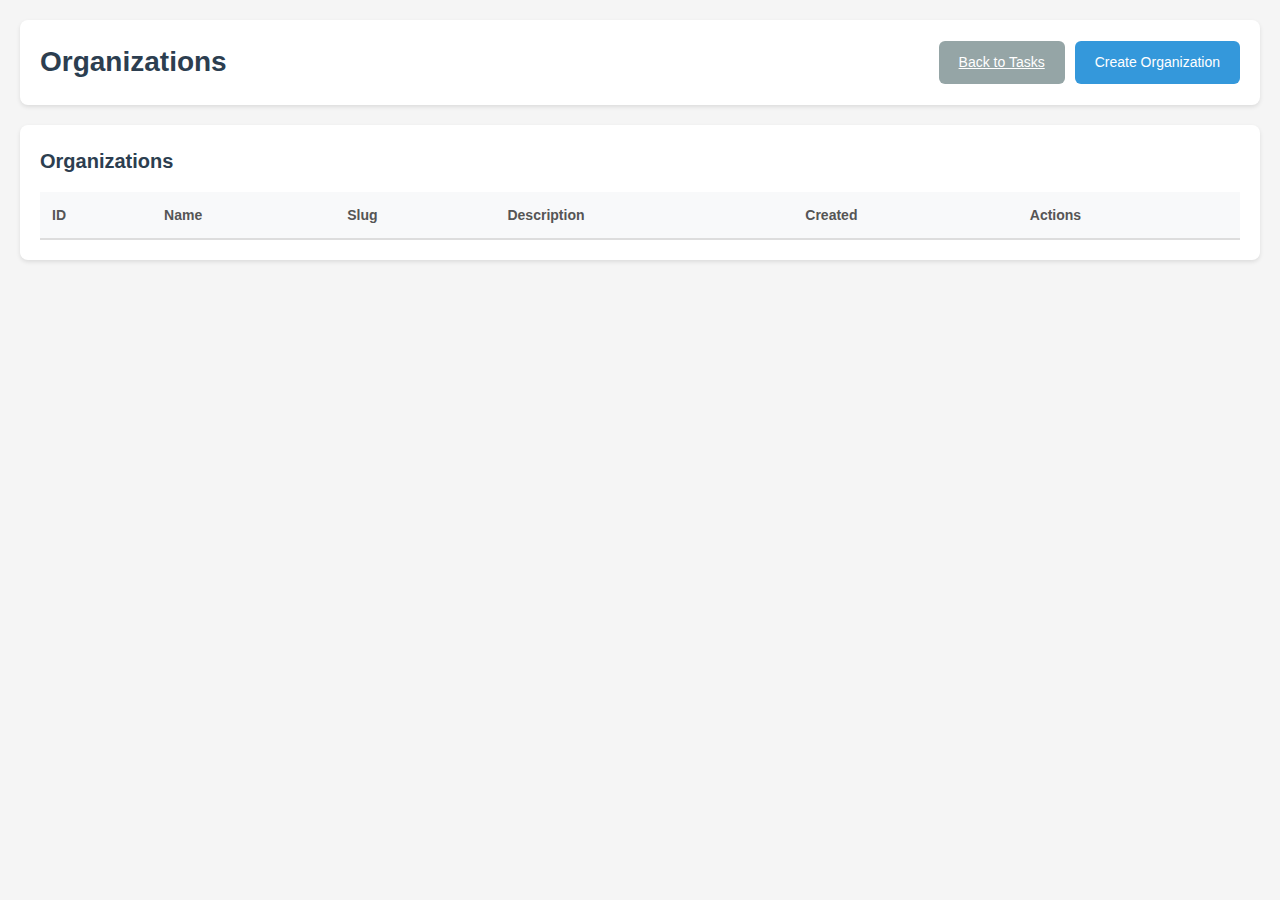
<file: static/organizations.html>
<!DOCTYPE html>
<html lang="en">
<head>
    <meta charset="UTF-8">
    <meta name="viewport" content="width=device-width, initial-scale=1.0">
    <title>Organizations - TODO Task Management</title>
    <link rel="stylesheet" href="/static/styles.css">
</head>
<body>
    <div class="container">
        <header>
            <h1>Organizations</h1>
            <div class="header-actions">
                <a href="/static/index.html" class="btn btn-secondary">Back to Tasks</a>
                <button id="createOrgBtn" class="btn btn-primary">Create Organization</button>
            </div>
        </header>

        <!-- Error Message -->
        <div id="errorMessage" class="error" style="display: none;"></div>

        <!-- Loading Indicator -->
        <div id="loadingIndicator" class="loading" style="display: none;">
            <div class="spinner"></div>
            <span>Loading organizations...</span>
        </div>

        <!-- Organizations List -->
        <section class="tasks-section">
            <div class="table-header">
                <h2>Organizations</h2>
            </div>
            <div class="table-container">
                <table id="organizationsTable">
                    <thead>
                        <tr>
                            <th>ID</th>
                            <th>Name</th>
                            <th>Slug</th>
                            <th>Description</th>
                            <th>Created</th>
                            <th>Actions</th>
                        </tr>
                    </thead>
                    <tbody id="organizationsTableBody">
                        <!-- Organizations will be populated here -->
                    </tbody>
                </table>
            </div>
        </section>
    </div>

    <!-- Create/Edit Organization Modal -->
    <div id="orgModal" class="modal" style="display: none;">
        <div class="modal-content">
            <div class="modal-header">
                <h2 id="orgModalTitle">Create Organization</h2>
                <button class="modal-close" onclick="closeOrgModal()">&times;</button>
            </div>
            <form id="orgForm">
                <div class="form-group">
                    <label for="orgName">Name *</label>
                    <input type="text" id="orgName" required>
                </div>
                <div class="form-group">
                    <label for="orgDescription">Description</label>
                    <textarea id="orgDescription" rows="3"></textarea>
                </div>
                <div class="form-actions">
                    <button type="submit" class="btn btn-primary">Save</button>
                    <button type="button" class="btn btn-secondary" onclick="closeOrgModal()">Cancel</button>
                </div>
            </form>
        </div>
    </div>

    <!-- Organization Members Modal -->
    <div id="membersModal" class="modal" style="display: none;">
        <div class="modal-content modal-large">
            <div class="modal-header">
                <h2 id="membersModalTitle">Organization Members</h2>
                <button class="modal-close" onclick="closeMembersModal()">&times;</button>
            </div>
            <div style="padding: 20px;">
                <div style="margin-bottom: 20px;">
                    <h3>Add Member</h3>
                    <form id="addMemberForm" style="display: flex; gap: 10px; align-items: flex-end;">
                        <div class="form-group" style="flex: 1; margin-bottom: 0;">
                            <label for="memberUserId">User ID *</label>
                            <input type="number" id="memberUserId" required min="1">
                        </div>
                        <div class="form-group" style="flex: 1; margin-bottom: 0;">
                            <label for="memberRoleId">Role ID (optional)</label>
                            <input type="number" id="memberRoleId" min="1">
                        </div>
                        <button type="submit" class="btn btn-primary">Add Member</button>
                    </form>
                </div>
                <div>
                    <h3>Members</h3>
                    <div id="membersList">
                        <!-- Members will be populated here -->
                    </div>
                </div>
            </div>
        </div>
    </div>

    <script src="/static/tenant-api.js"></script>
    <script>
        let currentOrgId = null;
        let organizations = [];

        // Initialize
        document.addEventListener('DOMContentLoaded', () => {
            setupEventListeners();
            loadOrganizations();
        });

        function setupEventListeners() {
            document.getElementById('createOrgBtn').addEventListener('click', () => {
                openOrgModal();
            });

            document.getElementById('orgForm').addEventListener('submit', saveOrganization);

            document.getElementById('addMemberForm').addEventListener('submit', addMember);

            // Close modals on outside click
            document.getElementById('orgModal').addEventListener('click', (e) => {
                if (e.target.id === 'orgModal') {
                    closeOrgModal();
                }
            });

            document.getElementById('membersModal').addEventListener('click', (e) => {
                if (e.target.id === 'membersModal') {
                    closeMembersModal();
                }
            });
        }

        async function loadOrganizations() {
            showLoading();
            hideError();
            
            try {
                organizations = await listOrganizations();
                renderOrganizations();
            } catch (error) {
                showError('Failed to load organizations: ' + error.message);
            } finally {
                hideLoading();
            }
        }

        function renderOrganizations() {
            const tbody = document.getElementById('organizationsTableBody');
            tbody.innerHTML = '';

            if (organizations.length === 0) {
                tbody.innerHTML = '<tr><td colspan="6" style="text-align: center; padding: 40px;">No organizations found</td></tr>';
                return;
            }

            organizations.forEach(org => {
                const row = document.createElement('tr');
                row.innerHTML = `
                    <td>${org.id}</td>
                    <td>${escapeHtml(org.name || '')}</td>
                    <td>${escapeHtml(org.slug || '')}</td>
                    <td>${escapeHtml(org.description || '')}</td>
                    <td>${formatDate(org.created_at)}</td>
                    <td class="actions-cell">
                        <button class="btn btn-small btn-secondary" onclick="viewMembers(${org.id})">Members</button>
                        <button class="btn btn-small btn-secondary" onclick="editOrganization(${org.id})">Edit</button>
                        <button class="btn btn-small btn-danger" onclick="deleteOrg(${org.id})">Delete</button>
                    </td>
                `;
                tbody.appendChild(row);
            });
        }

        function openOrgModal(orgId = null) {
            currentOrgId = orgId;
            const form = document.getElementById('orgForm');
            const title = document.getElementById('orgModalTitle');
            
            if (orgId) {
                title.textContent = 'Edit Organization';
                const org = organizations.find(o => o.id === orgId);
                if (org) {
                    document.getElementById('orgName').value = org.name || '';
                    document.getElementById('orgDescription').value = org.description || '';
                }
            } else {
                title.textContent = 'Create Organization';
                form.reset();
            }
            
            document.getElementById('orgModal').style.display = 'flex';
        }

        function closeOrgModal() {
            document.getElementById('orgModal').style.display = 'none';
            currentOrgId = null;
        }

        async function saveOrganization(e) {
            e.preventDefault();
            
            const data = {
                name: document.getElementById('orgName').value,
                description: document.getElementById('orgDescription').value || null
            };

            try {
                if (currentOrgId) {
                    await updateOrganization(currentOrgId, data);
                    showSuccess('Organization updated successfully!');
                } else {
                    await createOrganization(data);
                    showSuccess('Organization created successfully!');
                }
                
                closeOrgModal();
                loadOrganizations();
            } catch (error) {
                showError('Failed to save organization: ' + error.message);
            }
        }

        async function editOrganization(orgId) {
            openOrgModal(orgId);
        }

        async function deleteOrg(orgId) {
            const org = organizations.find(o => o.id === orgId);
            if (!confirm(`Are you sure you want to delete organization "${org?.name || orgId}"? This action cannot be undone.`)) {
                return;
            }

            try {
                await deleteOrganization(orgId);
                showSuccess('Organization deleted successfully!');
                loadOrganizations();
            } catch (error) {
                showError('Failed to delete organization: ' + error.message);
            }
        }

        async function viewMembers(orgId) {
            currentOrgId = orgId;
            const org = organizations.find(o => o.id === orgId);
            document.getElementById('membersModalTitle').textContent = `Members: ${escapeHtml(org?.name || 'Organization ' + orgId)}`;
            document.getElementById('membersModal').style.display = 'flex';
            document.getElementById('addMemberForm').reset();
            await loadMembers(orgId);
        }

        function closeMembersModal() {
            document.getElementById('membersModal').style.display = 'none';
            currentOrgId = null;
        }

        async function loadMembers(orgId) {
            try {
                const members = await listOrganizationMembers(orgId);
                const membersList = document.getElementById('membersList');
                
                if (members.length === 0) {
                    membersList.innerHTML = '<p>No members found.</p>';
                    return;
                }

                membersList.innerHTML = `
                    <table style="width: 100%;">
                        <thead>
                            <tr>
                                <th>User ID</th>
                                <th>Role ID</th>
                                <th>Joined</th>
                                <th>Actions</th>
                            </tr>
                        </thead>
                        <tbody>
                            ${members.map(m => `
                                <tr>
                                    <td>${m.user_id}</td>
                                    <td>${m.role_id || 'None'}</td>
                                    <td>${formatDate(m.joined_at)}</td>
                                    <td>
                                        <button class="btn btn-small btn-danger" onclick="removeMember(${m.user_id})">Remove</button>
                                    </td>
                                </tr>
                            `).join('')}
                        </tbody>
                    </table>
                `;
            } catch (error) {
                showError('Failed to load members: ' + error.message);
            }
        }

        async function addMember(e) {
            e.preventDefault();
            
            const userId = parseInt(document.getElementById('memberUserId').value);
            const roleId = document.getElementById('memberRoleId').value ? parseInt(document.getElementById('memberRoleId').value) : null;

            try {
                await addOrganizationMember(currentOrgId, userId, roleId);
                showSuccess('Member added successfully!');
                document.getElementById('addMemberForm').reset();
                await loadMembers(currentOrgId);
            } catch (error) {
                showError('Failed to add member: ' + error.message);
            }
        }

        async function removeMember(userId) {
            if (!confirm(`Are you sure you want to remove user ${userId} from this organization?`)) {
                return;
            }

            try {
                await removeOrganizationMember(currentOrgId, userId);
                showSuccess('Member removed successfully!');
                await loadMembers(currentOrgId);
            } catch (error) {
                showError('Failed to remove member: ' + error.message);
            }
        }
    </script>
</body>
</html>
</file>
<file: static/styles.css>
/* Reset and Base Styles */
* {
    margin: 0;
    padding: 0;
    box-sizing: border-box;
}

body {
    font-family: -apple-system, BlinkMacSystemFont, 'Segoe UI', Roboto, 'Helvetica Neue', Arial, sans-serif;
    background-color: #f5f5f5;
    color: #333;
    line-height: 1.6;
}

.container {
    max-width: 1400px;
    margin: 0 auto;
    padding: 20px;
}

/* Header */
header {
    background: white;
    padding: 20px;
    border-radius: 8px;
    margin-bottom: 20px;
    box-shadow: 0 2px 4px rgba(0,0,0,0.1);
    display: flex;
    justify-content: space-between;
    align-items: center;
    flex-wrap: wrap;
    gap: 15px;
}

header h1 {
    color: #2c3e50;
    font-size: 28px;
}

.header-actions {
    display: flex;
    gap: 10px;
}

/* Buttons */
.btn {
    padding: 10px 20px;
    border: none;
    border-radius: 6px;
    cursor: pointer;
    font-size: 14px;
    font-weight: 500;
    transition: all 0.2s;
}

.btn-primary {
    background-color: #3498db;
    color: white;
}

.btn-primary:hover {
    background-color: #2980b9;
}

.btn-secondary {
    background-color: #95a5a6;
    color: white;
}

.btn-secondary:hover {
    background-color: #7f8c8d;
}

.btn-small {
    padding: 6px 12px;
    font-size: 12px;
}

.btn-success {
    background-color: #27ae60;
    color: white;
}

.btn-success:hover {
    background-color: #229954;
}

.btn-danger {
    background-color: #e74c3c;
    color: white;
}

.btn-danger:hover {
    background-color: #c0392b;
}

.btn-warning {
    background-color: #f39c12;
    color: white;
}

.btn-warning:hover {
    background-color: #d68910;
}

/* Filters Section */
.filters {
    background: white;
    padding: 20px;
    border-radius: 8px;
    margin-bottom: 20px;
    box-shadow: 0 2px 4px rgba(0,0,0,0.1);
}

.filters h2 {
    margin-bottom: 15px;
    color: #2c3e50;
    font-size: 20px;
}

.filter-grid {
    display: grid;
    grid-template-columns: repeat(auto-fit, minmax(200px, 1fr));
    gap: 15px;
    margin-bottom: 15px;
}

.filter-group {
    display: flex;
    flex-direction: column;
}

.filter-group label {
    margin-bottom: 5px;
    font-weight: 500;
    color: #555;
    font-size: 14px;
}

.filter-group input,
.filter-group select {
    padding: 8px;
    border: 1px solid #ddd;
    border-radius: 4px;
    font-size: 14px;
}

.filter-group select[multiple] {
    min-height: 80px;
}

.filter-actions {
    display: flex;
    gap: 10px;
    flex-wrap: wrap;
}

/* Loading Indicator */
.loading {
    text-align: center;
    padding: 40px;
    background: white;
    border-radius: 8px;
    margin-bottom: 20px;
}

.spinner {
    border: 4px solid #f3f3f3;
    border-top: 4px solid #3498db;
    border-radius: 50%;
    width: 40px;
    height: 40px;
    animation: spin 1s linear infinite;
    margin: 0 auto 15px;
}

@keyframes spin {
    0% { transform: rotate(0deg); }
    100% { transform: rotate(360deg); }
}

/* Error Message */
.error {
    background-color: #fee;
    color: #c33;
    padding: 15px;
    border-radius: 6px;
    margin-bottom: 20px;
    border-left: 4px solid #e74c3c;
}

/* Tasks Section */
.tasks-section {
    background: white;
    padding: 20px;
    border-radius: 8px;
    box-shadow: 0 2px 4px rgba(0,0,0,0.1);
}

.table-header {
    display: flex;
    justify-content: space-between;
    align-items: center;
    margin-bottom: 15px;
    flex-wrap: wrap;
    gap: 15px;
}

.table-header h2 {
    color: #2c3e50;
    font-size: 20px;
}

.pagination-info {
    display: flex;
    align-items: center;
    gap: 15px;
}

.pagination {
    display: flex;
    align-items: center;
    gap: 10px;
}

.table-container {
    overflow-x: auto;
}

table {
    width: 100%;
    border-collapse: collapse;
    font-size: 14px;
}

thead {
    background-color: #f8f9fa;
}

th {
    padding: 12px;
    text-align: left;
    font-weight: 600;
    color: #555;
    border-bottom: 2px solid #ddd;
    cursor: pointer;
    user-select: none;
    position: relative;
}

th:hover {
    background-color: #e9ecef;
}

th[data-sort]::after {
    content: ' ?';
    opacity: 0.5;
    font-size: 12px;
}

th[data-sort-asc]::after {
    content: ' ?';
    opacity: 1;
}

th[data-sort-desc]::after {
    content: ' ?';
    opacity: 1;
}

td {
    padding: 12px;
    border-bottom: 1px solid #eee;
}

tr:hover {
    background-color: #f8f9fa;
}

/* Status Badges */
.status-badge {
    padding: 4px 12px;
    border-radius: 12px;
    font-size: 12px;
    font-weight: 500;
    display: inline-block;
}

.status-available {
    background-color: #d4edda;
    color: #155724;
}

.status-in_progress {
    background-color: #fff3cd;
    color: #856404;
}

.status-complete {
    background-color: #d1ecf1;
    color: #0c5460;
}

.status-blocked {
    background-color: #f8d7da;
    color: #721c24;
}

.status-cancelled {
    background-color: #e2e3e5;
    color: #383d41;
}

/* Priority Badges */
.priority-badge {
    padding: 4px 12px;
    border-radius: 12px;
    font-size: 12px;
    font-weight: 500;
    display: inline-block;
}

.priority-low {
    background-color: #d1ecf1;
    color: #0c5460;
}

.priority-medium {
    background-color: #fff3cd;
    color: #856404;
}

.priority-high {
    background-color: #ffeaa7;
    color: #b8860b;
}

.priority-critical {
    background-color: #f8d7da;
    color: #721c24;
}

/* Type Badges */
.type-badge {
    padding: 4px 12px;
    border-radius: 12px;
    font-size: 12px;
    font-weight: 500;
    display: inline-block;
}

.type-concrete {
    background-color: #d1ecf1;
    color: #0c5460;
}

.type-abstract {
    background-color: #d4edda;
    color: #155724;
}

.type-epic {
    background-color: #f8d7da;
    color: #721c24;
}

/* Action Buttons */
.actions-cell {
    display: flex;
    gap: 5px;
    flex-wrap: wrap;
}

.actions-cell .btn {
    padding: 6px 12px;
    font-size: 12px;
}

/* Modal */
.modal {
    position: fixed;
    top: 0;
    left: 0;
    width: 100%;
    height: 100%;
    background-color: rgba(0, 0, 0, 0.5);
    display: flex;
    justify-content: center;
    align-items: center;
    z-index: 1000;
    padding: 20px;
}

.modal-content {
    background: white;
    border-radius: 8px;
    max-width: 600px;
    width: 100%;
    max-height: 90vh;
    overflow-y: auto;
    box-shadow: 0 4px 6px rgba(0,0,0,0.1);
}

.modal-large {
    max-width: 900px;
}

.modal-header {
    padding: 20px;
    border-bottom: 1px solid #eee;
    display: flex;
    justify-content: space-between;
    align-items: center;
    position: sticky;
    top: 0;
    background: white;
    z-index: 10;
}

.modal-header h2 {
    color: #2c3e50;
    font-size: 22px;
}

.modal-close {
    background: none;
    border: none;
    font-size: 28px;
    cursor: pointer;
    color: #999;
    padding: 0;
    width: 30px;
    height: 30px;
    display: flex;
    align-items: center;
    justify-content: center;
}

.modal-close:hover {
    color: #333;
}

/* Form Styles */
form {
    padding: 20px;
}

.form-group {
    margin-bottom: 20px;
}

.form-group label {
    display: block;
    margin-bottom: 8px;
    font-weight: 500;
    color: #555;
}

.form-group input,
.form-group select,
.form-group textarea {
    width: 100%;
    padding: 10px;
    border: 1px solid #ddd;
    border-radius: 4px;
    font-size: 14px;
    font-family: inherit;
}

.form-group textarea {
    resize: vertical;
    min-height: 80px;
}

.form-actions {
    display: flex;
    gap: 10px;
    justify-content: flex-end;
    margin-top: 20px;
}

/* Task Details */
.task-details {
    padding: 20px;
}

.task-details h3 {
    color: #2c3e50;
    margin-bottom: 15px;
    font-size: 18px;
}

.task-details .detail-section {
    margin-bottom: 25px;
}

.task-details .detail-row {
    display: flex;
    padding: 10px 0;
    border-bottom: 1px solid #eee;
}

.task-details .detail-label {
    font-weight: 600;
    width: 150px;
    color: #555;
}

.task-details .detail-value {
    flex: 1;
    color: #333;
}

.task-details .detail-value pre {
    background: #f8f9fa;
    padding: 10px;
    border-radius: 4px;
    overflow-x: auto;
    white-space: pre-wrap;
    word-wrap: break-word;
}

/* Responsive Design */
@media (max-width: 768px) {
    .container {
        padding: 10px;
    }

    header {
        flex-direction: column;
        align-items: flex-start;
    }

    .filter-grid {
        grid-template-columns: 1fr;
    }

    .table-container {
        overflow-x: scroll;
    }

    table {
        font-size: 12px;
    }

    th, td {
        padding: 8px;
    }

    .modal-content {
        margin: 10px;
        max-height: 95vh;
    }

    .table-header {
        flex-direction: column;
        align-items: flex-start;
    }
}

@media (max-width: 480px) {
    header h1 {
        font-size: 24px;
    }

    .btn {
        padding: 8px 16px;
        font-size: 13px;
    }
}
</file>
